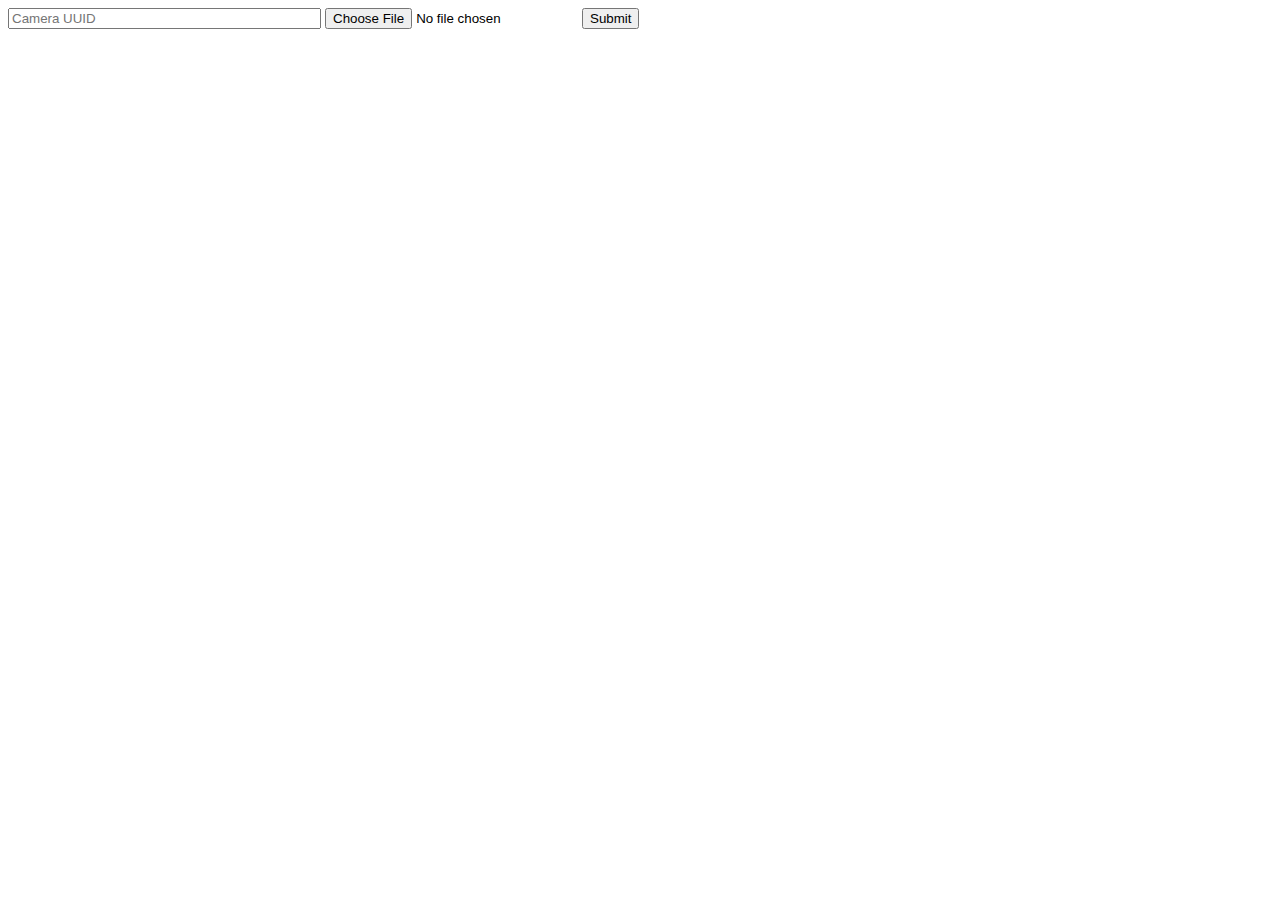
<file: Marcus/templates/Marcus/upload_image.html>
<html>
<!--- test template to see if you can upload images directly --->
<head>
  <title>Upload Image</title>
</head>
<body>
  <form action="./" enctype="multipart/form-data" method="POST">
    <input size="36" name="camera_uuid" placeholder="Camera UUID" />&nbsp;<input type="file" name="jpeg_upload" />
    <input type="submit" />
  </form>
</body>
</file>
